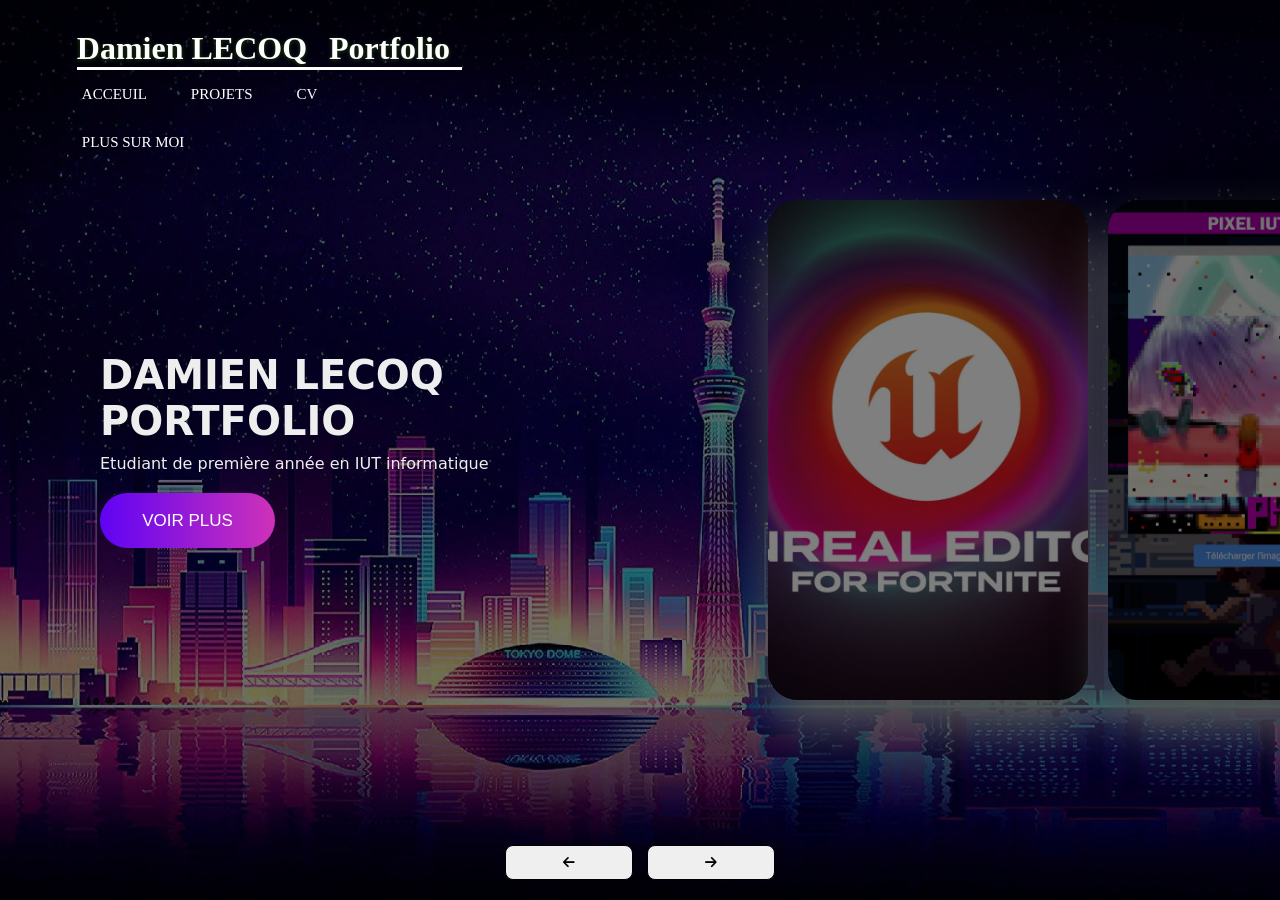
<file: lobby.html>
<!DOCTYPE html>
<html lang="fr">
<head>
    <meta charset="UTF-8">
    <meta name="viewport" content="width=device-width, initial-scale=1.0">
    <link rel="stylesheet" href="https://cdnjs.cloudflare.com/ajax/libs/font-awesome/6.5.2/css/all.min.css" integrity="sha512-SnH5WK+bZxgPHs44uWIX+LLJAJ9/2PkPKZ5QiAj6Ta86w+fsb2TkcmfRyVX3pBnMFcV7oQPJkl9QevSCWr3W6A==" crossorigin="anonymous" referrerpolicy="no-referrer" />
    
    <title>Document</title>
    <link rel="stylesheet" href="lobby.css">
</head>
<body>
    <div class="header">
        <div class="top-nav">
            <div id="Title">
                <h1 id="Name">Damien LECOQ</h1>
                <h1 id="Portfolio">Portfolio</h1>
            </div>
            <ul>
                <li><a href="lobby.html">ACCEUIL</a></li>
                <li><a href="select.html">PROJETS</a></li>
                <li><a href="#">CV</a></li>
                <li><a href="#">PLUS SUR MOI</a></li>
            </ul>
        </div>
    </div>
    <div class="container">

        <div class="slide">
            <div class="item" style="background-image:url(./Images/Towa.png)">
                <div class="content">
                    <div class="name">Implémentation d’un jeu de plateau en java</div>
                    <div class="des">Le projet “Towa” est un jeu de plateau multijoueur développé en java. Ce jeu d’apparence simpliste m'a été la meilleure porte d’entrée vers le monde de la programmation et des Intelligences artificielles.</div>
                    <button id="boutonTowa" class="seeMore" onclick="window.location.href = 'select.html'">Voir plus</button>
                    <div class="language">
                        <div class="Java">
                            <button class="langImage"></button>
                        </div>
                        <div class="Seul">
                            <button class="langImage"></button>
                        </div>
                        <div class="Equipe">
                            <button class="langImage"></button>
                        </div>
                        <p class="LanguageName"></p>
                    </div>
                </div>
            </div>
            <div class="item" style="background-image:url(Images/neon2.png)">
                <div class="content">
                    <div class="name">Damien LECOQ</div>
                    <div class="name">Portfolio</div>
                    <div class="des">Etudiant de première année en IUT informatique</div>
                    <button id="boutonPres" class="seeMore">Voir plus</button>
                </div>
            </div>
            <div class="item" style="background-image:url(./Images/uefn3.png)">
                <div class="content">
                    <div class="name">Création d’expériences sur un metaverse</div>
                    <div class="des">Depuis 2018, je participe a un programme nommé “Soutenir un créateur”. Ce programme mis en place par Epic Games, sur leur écosystème “Fortnite”, me permet de créer des jeux jouables par le monde entier tout en étant rémunéré.</div>
                    <button id="boutonUe" class="seeMore" onclick="window.location.href = 'select.html'">Voir plus</button>
                    <div class="language">
                        <div class="Verse">
                            <button class="langImage"></button>
                        </div>
                        <div class="Uefn">
                            <button class="langImage"></button>
                        </div>
                        <div class="C">
                            <button class="langImage"></button>
                        </div>
                        <div class="Seul">
                            <button class="langImage"></button>
                        </div>
                        <p class="LanguageName"></p>
                    </div>
                </div>
            </div>
            <div class="item" style="background-image:url(./Images/PixelWar.png)">
                <div class="content">
                    <div class="name">Création de la partie cliente d'un jeu en ligne</div>
                    <div class="des">Le projet "Pixel IUT War" consistait à l'implémentation d'un jeu en ligne. Ce projet m'a permis de me familiariser avec le JavaScript ainsi les requêtes API. L'objectif final étant d'avoir un jeu jouable en temps réel avec tous les membres de ma formation.</div>
                    <button id="boutonPixel" class="seeMore" onclick="window.location.href = 'select.html'">Voir plus</button>
                    <div class="language">
                        <div class="Html">
                            <button class="langImage"></button>
                        </div>
                        <div class="Css">
                            <button class="langImage"></button>
                        </div>
                        <div class="Js">
                            <button class="langImage"></button>
                        </div>
                        <div class="Seul">
                            <button class="langImage"></button>
                        </div>
                        <p class="LanguageName"></p>
                    </div>
                </div>
            </div>
            
            <div class="item" style="background-image:url(./Images/Graphes.png)">
                <div class="content">
                    <div class="name">Visualisation de graphe et construction de faisceaux d'arêtes</div>
                    <div class="des">Le but de ce projet était de construire une application de visualisation de graphe. J'ai donc eu pour objectif d'implémenter les algorithmes de créations de graphes et d'Edge Bundling (regroupement des arêtes en faisceau).</div>
                    <button id="boutonGraphes" class="seeMore" onclick="window.location.href = 'select.html'">Voir plus</button>
                    <div class="language">
                        <div class="Java">
                            <button class="langImage"></button>
                        </div>
                        <div class="Equipe">
                            <button class="langImage"></button>
                        </div>
                        <p class="LanguageName"></p>
                    </div>
                </div>
            </div>
        </div>
        <div class="button">
            <button class="prev"><i class="fa-solid fa-arrow-left"></i></button>
            <button class="next"><i class="fa-solid fa-arrow-right"></i></button>

        </div>

    </div>
    
    <script src="app.js"></script>
</body>
</html>
</file>
<file: lobby.css>
*{
    margin: 0;
    padding:0;
    box-sizing: border-box;
}

.header{
    width: 100%;
    height: 10vh;
    position: absolute;
    padding-left: 6%;
    padding-right: 8%;
    z-index: 2;
}

.top-nav{
    display: flex;
    align-items: left;
    flex-direction: column;
    justify-content: space-between;
    padding: 30px 0 1px;
}

#Title{
    display: flex;
    flex-direction: row;
    color: white;
	-webkit-text-stroke: 0 #F8F8F8;
	text-shadow: 0px 1px 4px #23430C;
}

#Portfolio{
    margin-left: 2%;
    
}
.top-nav ul{
    border-top: 3px solid white;
    width: 35%;
}
  
.top-nav ul li{
    list-style: none;
    background: none;
    display: inline-block;
    margin-right: 30px;
    margin-top: 10px;
    padding: 5px 5px;
    margin-bottom: 10px;
    --hover: #b81fff;
}

.top-nav ul li:hover,
.top-nav ul li:focus {
  -webkit-animation: pulse 1s;
          animation: pulse 1s;
  box-shadow: 0 0 0 1em transparent;
}


@-webkit-keyframes pulse {
    0% {
      box-shadow: 0 0 0 0 var(--hover);
    }
}

.top-nav ul li a{
    text-decoration: none;
    color: white;
    font-size: 15px;
}

body{
    background:#eaeaea;
    overflow-x : hidden
}

.container{
    position: absolute;
    width: 100%;
    height: 100%;
}

.container .slide .item{
    width: 320px;
    height: 500px;
    position: absolute;
    top: 50%;
    transform: translate(0,-50%);
    border-radius: 30px;
    box-shadow: 0 30px 50px #505050;
    background-position: 50% 50%;
    background-size: cover;
    display: inline-block;
    transition: 0.5s;
}

.slide .item:nth-child(1),
.slide .item:nth-child(2){
    top: 0;
    left: 0;
    transform: translate(0, 0);
    border-radius: 0;
    width: 100%;
    height: 100%;
}

.slide .item:nth-child(3){
    left: 60%;
}
.slide .item:nth-child(4){
    left: calc(60% + 340px);
}
.slide .item:nth-child(5){
    left: calc(60% + 680px);
}
.slide .item:nth-child(n+6){
    left: calc(60% + 1020px);
}

.item .content{
    position: absolute;
    top: 50%;
    left: 100px;
    width: 550px;
    text-align: left;
    color: #eee;
    transform: translate(0, -50%);
    font-family: system-ui;
    display: none;
}

.slide .item:nth-child(2) .content{
    display: block;
}

.content .name{
    font-size: 40px;
    text-transform: uppercase;
    font-weight: bold;
    opacity: 0;
    animation: animate 1.5s ease-in-out 1 forwards;
}

.content .des{
    margin-top: 10px;
    margin-bottom: 20px;
    animation: animate 1.5s ease-in-out 0.2s 1 forwards;
}

.content .seeMore {
    height: 55px;
    width: 175px;
    margin: auto;
    align-items: center;
    border-radius: 50px;
    border: none;
    text-align: center;
    color: transparent;
    text-shadow: 0 0 0 rgb(255, 255, 255);
    font-size: 17px;
    font-weight: 500;
    text-transform: uppercase;
    box-sizing: border-box;
    cursor: pointer;
    background: linear-gradient(90deg, #5f03f4, #f441a5, #b81fff, #5f03f4);
    background-size: 400%;
    font-family: "Montserrat", sans-serif;
}
  
.content .seeMore:hover {
    -webkit-box-shadow: 0px 0px 15px 0px rgba(155, 0, 194, 0.9);
    -moz-box-shadow: 0px 0px 15px 0px rgba(155, 0, 194, 0.9);
    box-shadow: 0px 0px 15px 0px rgba(155, 0, 194, 0.9);
    animation: buttonAnimate 8s ease infinite;
    transition: box-shadow, 0.4s;
    border: none;
    font-size: 19px;
    transform: scale(1.05, 1.05);
    background: linear-gradient(90deg, #5f03f4, #f441a5, #b81fff, #5f03f4);
    background-size: 400%;
}

@keyframes buttonAnimate {
    0% {
        background-position: 0%;
    }

    100% {
        background-position: 400%;
    }
}

.language{
    margin-top: 20px;
    position: absolute;
    display: flex;
    justify-content: space-around;
    align-items: center;
    width:500;
}
.langImage {
    margin: 20px;
    display: flex;
    align-items: center;
    justify-content: center;
    width: 90px;
    position: relative;
    height: 90px;
    border-radius: 100px;
    border: none;
    font-weight: 600;
    background-size: cover;
}

.Verse .langImage{
    background-image: url("Images/Verse.png");
}

.Uefn .langImage{
    background-image: url("Images/UE.png");
}

.C .langImage{
    background-image: url("Images/C++.png");
}

.Java .langImage{
    background-image: url("Images/Java.png");
    background-position: 50%;
}

.Bash .langImage{
    background-image: url("Images/Bash.png");
}

.Html .langImage{
    background-image: url("Images/Html.png");
}

.Css .langImage{
    background-image: url("Images/Css.png");
}

.Js .langImage{
    background-image: url("Images/Js.png");
}

.Seul .langImage{
    background-image: url("Images/Seul.png");
}

.Equipe .langImage{
    background-image: url("Images/Equipe.png");
}
  
.langImage::after {
    content: '';
    position: absolute;
    z-index: -1;
    left: -5.5px;
    top: -5.5px;
    border-radius: 50%;
    width: calc(100% + 10px);
    height: calc(100% + 10px);
    background: linear-gradient(90deg, #5f03f4, #f441a5, #b81fff, #5f03f4);
    filter: blur(15px);
}

.Equipe .langImage::after,
.Seul .langImage::after {
    content: '';
    position: absolute;
    z-index: -1;
    left: -5.5px;
    top: -5.5px;
    border-radius: 50%;
    width: calc(100% + 10px);
    height: calc(100% + 10px);
    background: linear-gradient(90deg, #e5e0c7, #5ad5ca, #19babc, #2c7c92);
    filter: blur(15px);
}
  
.langImage:hover::after {
    animation: rotcirclegr 1s linear infinite;
}

.LanguageName{
    position: absolute;
    transform: translate(0, 350%);
}

@keyframes rotcirclegr {
    to {
        transform: rotate(360deg);
    }
}

@keyframes animate{
    from{
        opacity: 0;
        transform: translate(0, 40px);
        filter: blur(30);
    }
    to {
        opacity: 1;
        transform: translate(0);
        filter: blur(0);
    }
}

.button{
    width: 100%;
    text-align: center;
    position: absolute;
    bottom: 20px;
}

.button button{
    width:40px;
    height: 35px;
    border-radius: 8px;
    border: none;
    cursor: pointer;
    margin: 0 5px;
    border: 1px solid #000;
    transition: 0.3s;
}

.button button:hover{
    background: #ababab;
    color: #fff;
}

.prev,
.next{
    min-width: 10%;
    max-width: 100px;
}
</file>
